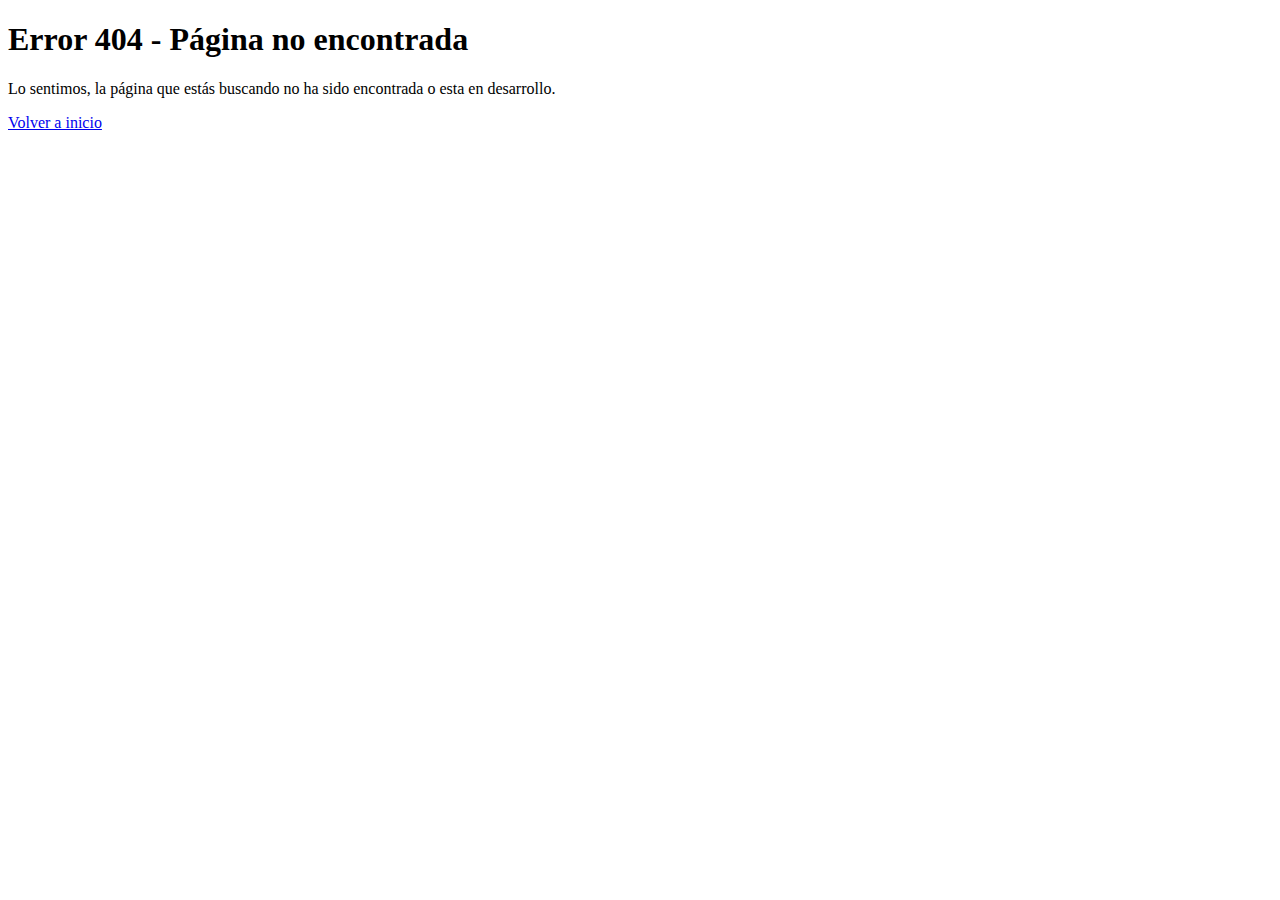
<file: Administrador/Error404.html>
<!DOCTYPE html>
<html lang="es">
<head>
    <meta charset="UTF-8">
    <meta name="viewport" content="width=device-width, initial-scale=1.0">
    <title>ERROR 404</title>
</head>
<body>
    
    <h1>Error 404 - Página no encontrada</h1>
    <p>Lo sentimos, la página que estás buscando no ha sido encontrada o esta en desarrollo.</p>
    <a href="index.html" class="btn">Volver a inicio</a>

</body>
</html>
</file>
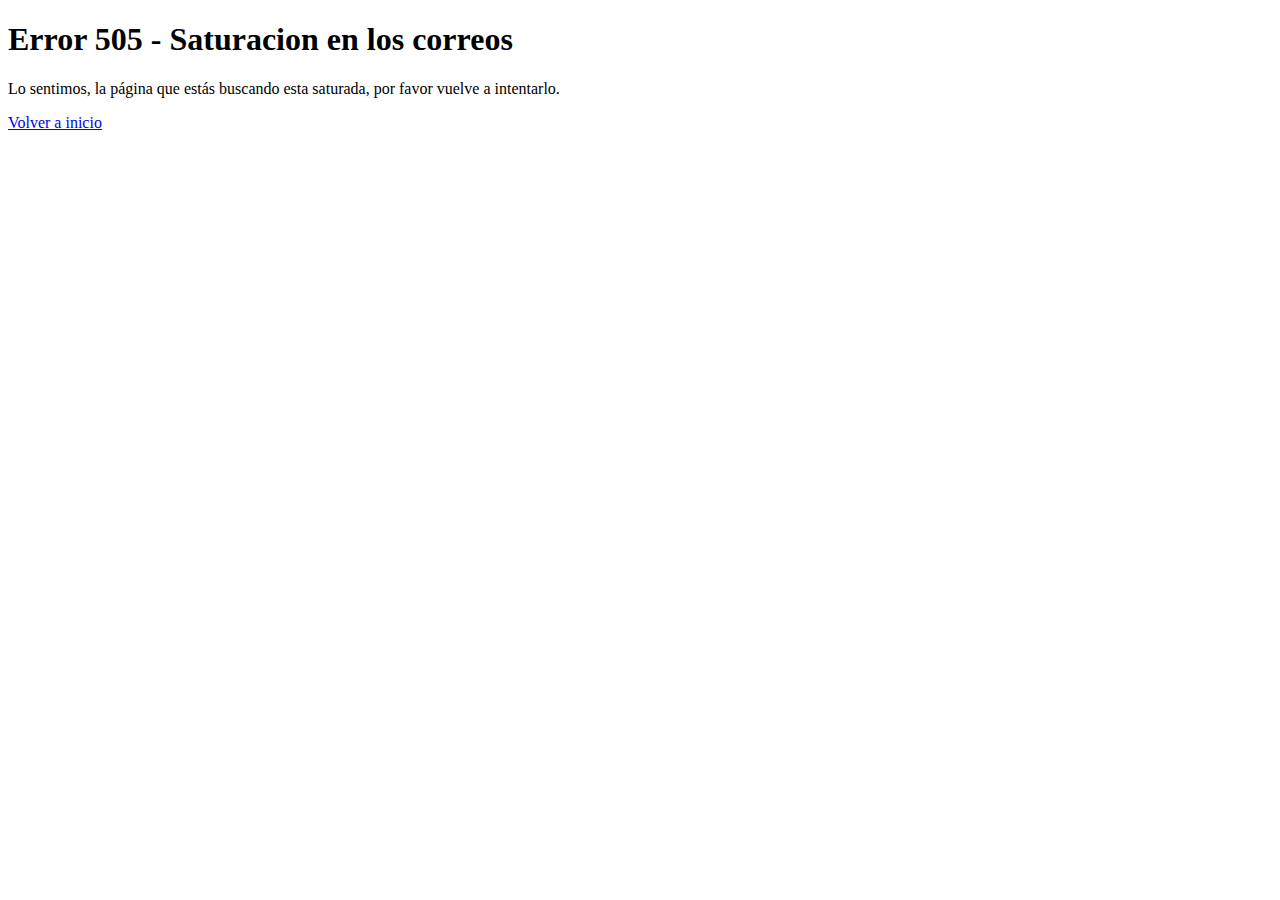
<file: Administrador/Error505.html>
<!DOCTYPE html>
<html lang="es">
<head>
    <meta charset="UTF-8">
    <meta name="viewport" content="width=device-width, initial-scale=1.0">
    <title>ERROR 505</title>
</head>
<body>
    
    <h1>Error 505 - Saturacion en los correos</h1>
    <p>Lo sentimos, la página que estás buscando esta saturada, por favor vuelve a intentarlo.</p>
    <a href="index.html" class="btn">Volver a inicio</a>

</body>
</html>
</file>
